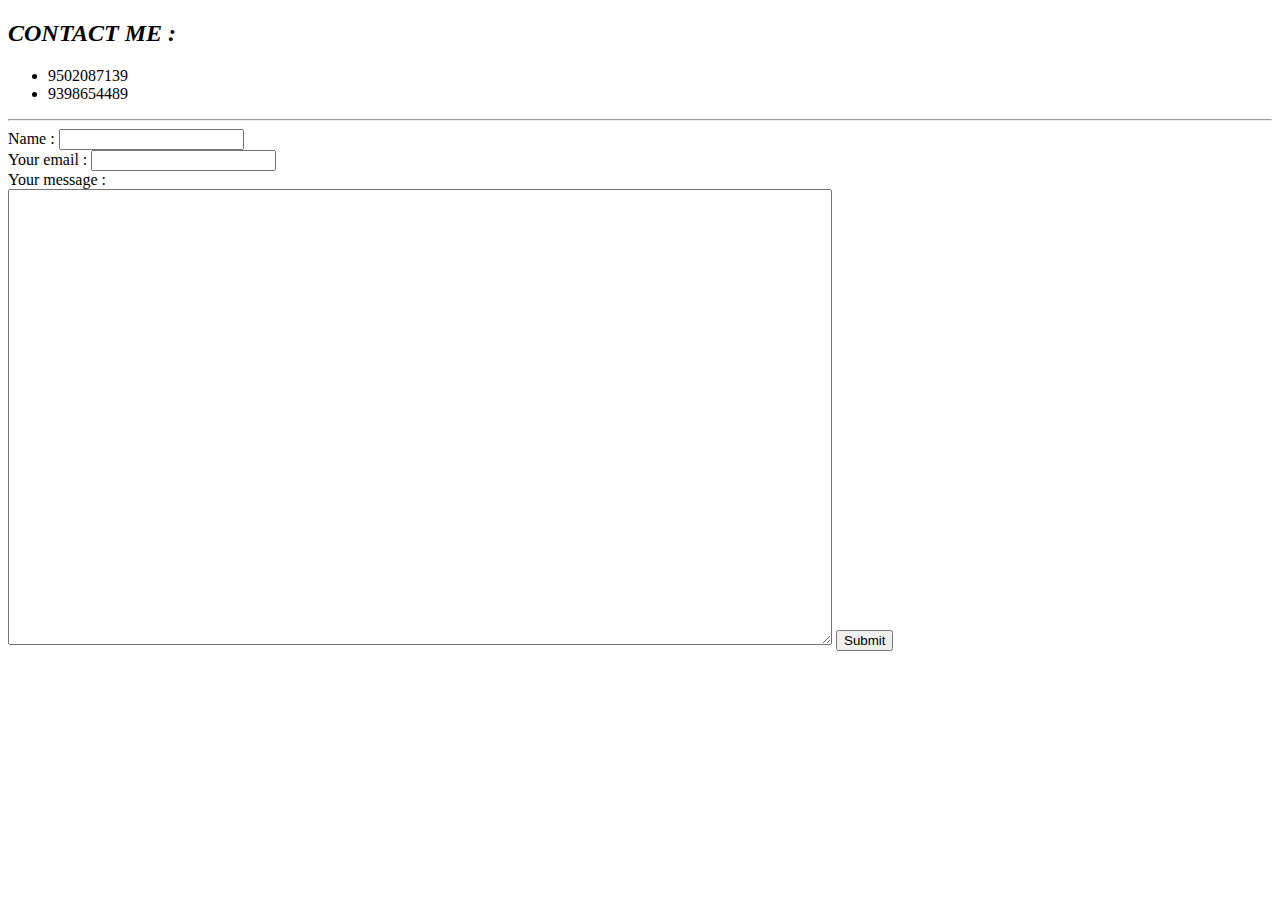
<file: contactmme.html>
<!DOCTYPE html>
<html lang="en">
<head>
    <meta charset="UTF-8">
    <title>Contact Me</title>
    <link rel="stylesheet" href="D:\sumanth engineering\web developement\HTML\css\styles.css">
</head>
<body>
    <h2> <em><strong> CONTACT ME :</strong></em></h2>
    <p><ul>
        <li> 9502087139</li>
        <li> 9398654489</li>
    </ul></p><hr>
    <form action="D:\sumanth engineering\web developement\HTML\index.html">
        <label>Name :</label>
        <input type="text" name="" value=""><br>
        <label> Your email :</label>
        <input type="email" name="" value=""><br>
        <label> Your message :</label><br>
        <textarea rows="30" cols="100"></textarea>
        <input type="Submit" name="">

    </form>
    
</body>
</html>
</file>
